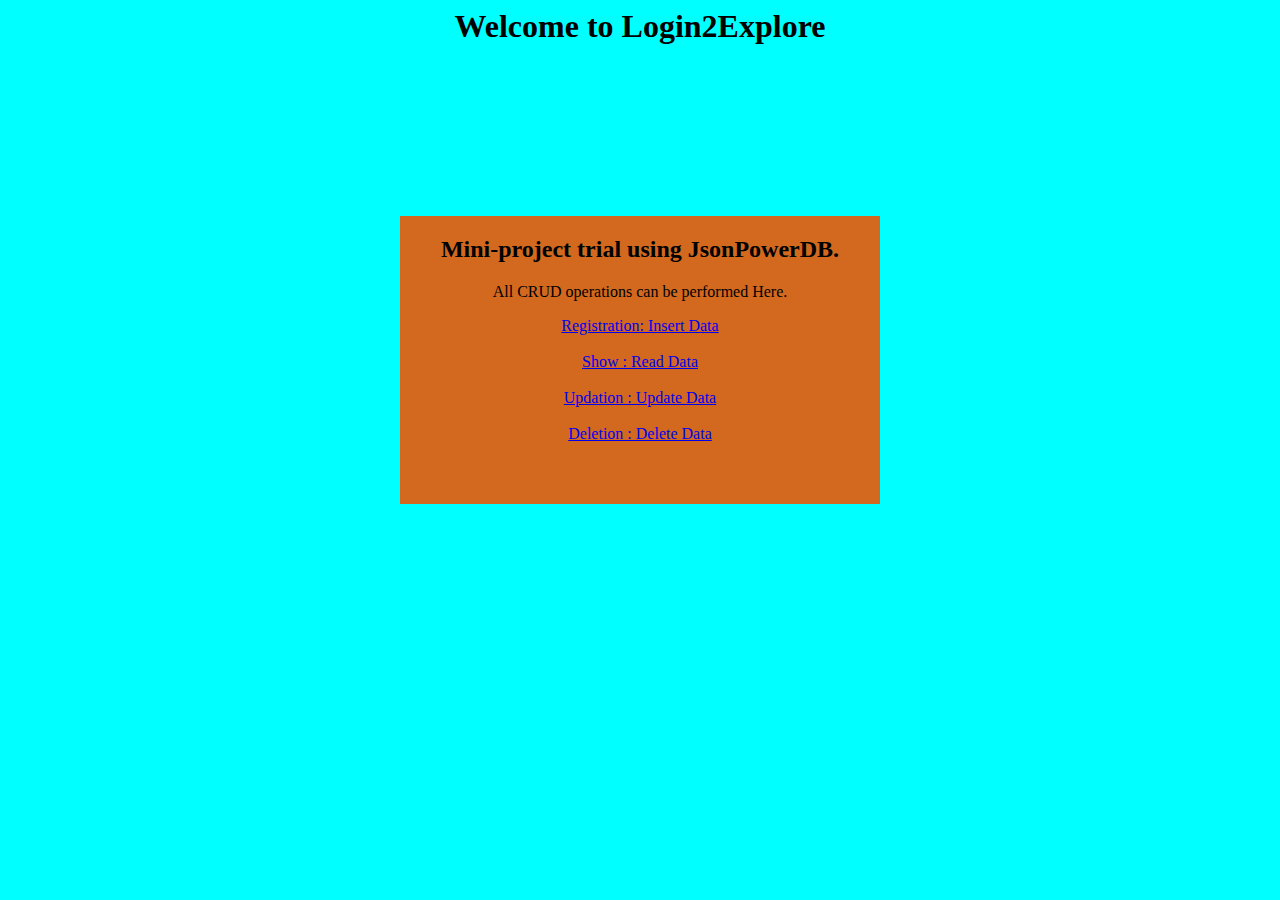
<file: index.html>
<html>
    <head>
        <title>Yash Pratap's Project</title>
        <meta charset="UTF-8">
        <meta name="viewport" content="width=device-width, initial-scale=1.0">
        <style>
            #container{
                background-color:chocolate;
                position: fixed;
                top: 40%;
                left: 50%;
                width:30em;
                height:18em;
                margin-top: -9em;
                margin-left: -15em;
                border: 1px solid #ccc;
                border: activecaption;
            }
            body {
             background-color:aqua;
            }
        </style>
    </head>
    <body>
        <center><h1 style="font-family: san-serif, margin-top 20px;">Welcome to Login2Explore</h1></center>
        <div id="container">
            <center>
                <h2>Mini-project trial using JsonPowerDB.</h2>
                <p>All CRUD operations can be performed Here.</p>
                <a href="register.html">Registration: Insert Data</a> <br><br>
                <a href="show.html">Show : Read Data</a><br><br>
                <a href="update.html">Updation : Update Data</a><br><br>
                <a href="delete.html">Deletion : Delete Data</a>
            </center>
        </div>
        
        
    </body>
</html>
</file>
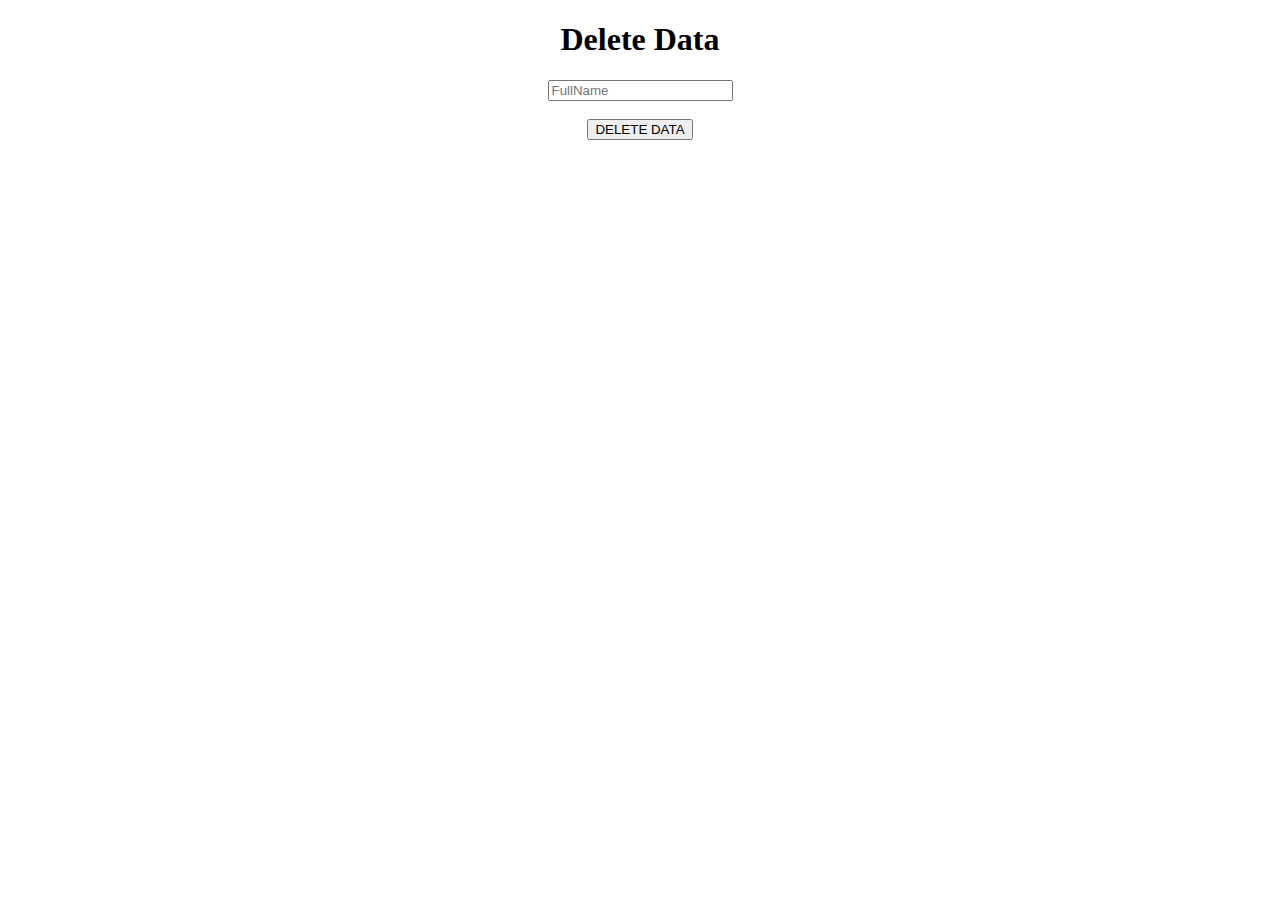
<file: delete.html>
<!DOCTYPE html>

<html>
    <head>
        <title>L2E Mini Project</title>
        <meta charset="UTF-8">
        <meta name="viewport" content="width=device-width, initial-scale=1.0">
        <script src="https://ajax.googleapis.com/ajax/libs/jquery/3.5.1/jquery.min.js"></script>
        <script src="http://login2explore.com/jpdb/resources/js/0.0.3/jpdb-commons.js"></script>

    </head>
    <body>
    <center><h1>Delete Data</h1></center>
    <center><input id="name" maxlength="50" placeholder="FullName" name="fullname" type="text" /><br><br>
        <input type="button" value="DELETE DATA" onclick="deleteData();"/></center>
    <p id="show"></p>
    <script>
        function executeCommand(reqString, dbBaseUrl, apiEndPointUrl) {
            var url = dbBaseUrl + apiEndPointUrl;
            var jsonObj;
            $.post(url, reqString, function (result) {
                jsonObj = JSON.parse(result);
            }).fail(function (result) {
                var dataJsonObj = result.responseText;
                jsonObj = JSON.parse(dataJsonObj);
            });
            return jsonObj;
        }
        function deleteData(){
            var token = "YOUR TOKEN HERE";
            var dbname = "StudentData";
            var relationName = "Student-Data";
            var name = parseInt(document.getElementById("name").value);

            var reqString = createREMOVERecordRequest(token, dbname, relationName, name);
            alert(reqString);
            jQuery.ajaxSetup({async: false});
            var resultObj = executeCommand(reqString,
                    "http://api.login2explore.com:5577", "/api/iml");
            jQuery.ajaxSetup({async: true});
            alert(JSON.stringify(resultObj));
            
        }
    </script>
    </body>
</html>
</file>
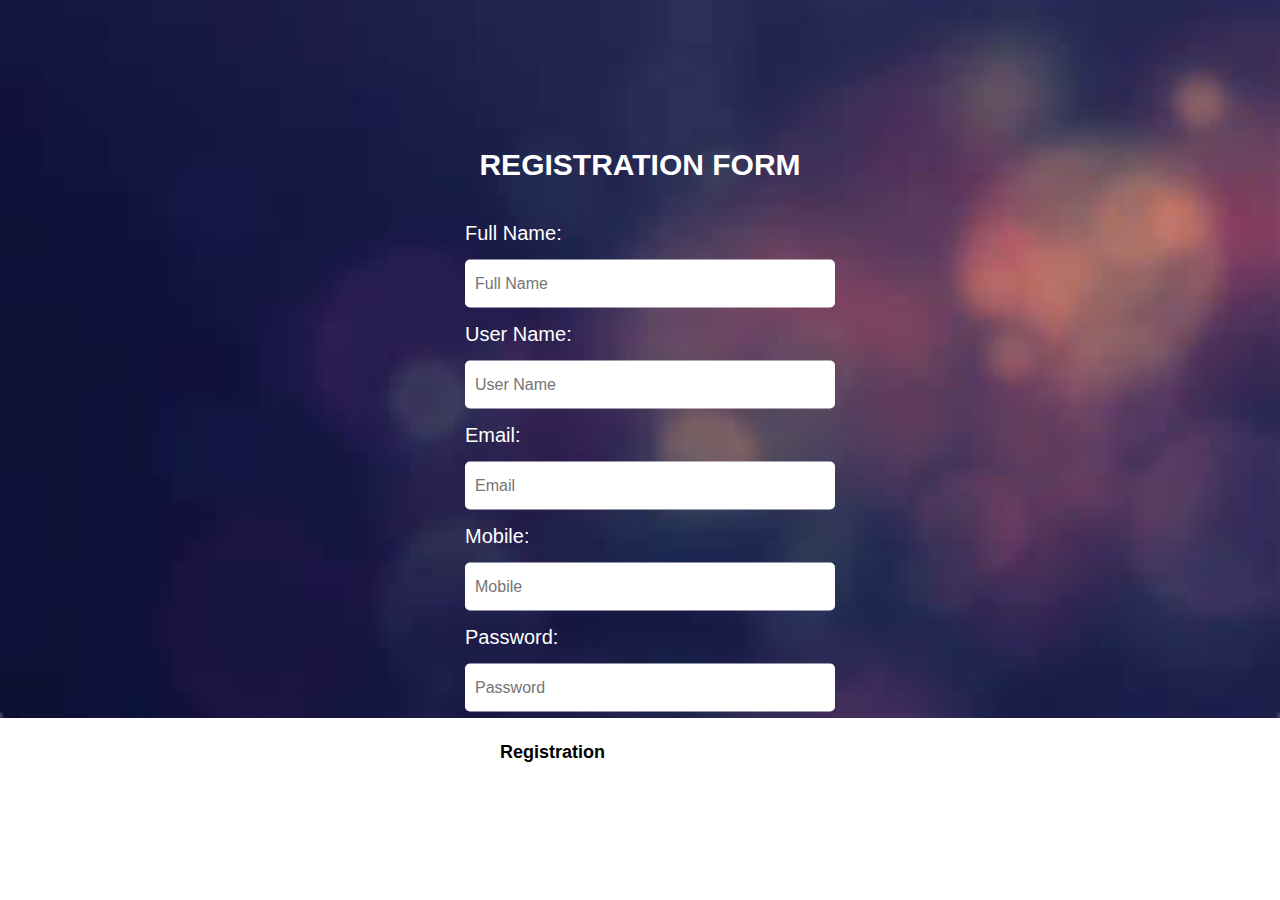
<file: register.html>
<!DOCTYPE html>
<html lang="en">
<head>
    <meta charset="UTF-8">
    <meta http-equiv="X-UA-Compatible" content="IE=edge">
    <meta name="viewport" content="width=device-width, initial-scale=1.0">
    <title>Yash Pratap's Login2Xplore</title>
    <link rel="stylesheet" href="styles.css">
</head>
<body>
      <div class="registration-form">
        <h1>Registration Form</h1>
        <form action="#" method="post">
            <p>Full Name:</p>
            <input type="text" name="fullname" placeholder="Full Name">
            <p>User Name:</p>
            <input type="text" name="username" placeholder="User Name">
            <p>Email:</p>
            <input type="text" name="email" placeholder="Email">
            <p>Mobile:</p>
            <input type="text" name="phone" placeholder="Mobile">
            <p>Password:</p>
            <input type="password" name="password" placeholder="Password">
            <button type="submit">Registration</button>
        </form>
      </div>
      <script>
        function createPUTRequest(connToken, jsonObj, dbName, relName) {
            var putRequest = "{\n"
                    + "\"token\" : \""
                    + connToken
                    + "\","
                    + "\"dbName\": \""
                    + dbName
                    + "\",\n" + "\"cmd\" : \"PUT\",\n"
                    + "\"rel\" : \""
                    + relName + "\","
                    + "\"jsonStr\": \n"
                    + jsonObj
                    + "\n"
                    + "}";
            return putRequest;
        }
        function executeCommand(reqString, dbBaseUrl, apiEndPointUrl) {
            var url = dbBaseUrl + apiEndPointUrl;
            var jsonObj;
            $.post(url, reqString, function (result) {
                jsonObj = JSON.parse(result);
            }).fail(function (result) {
                var dataJsonObj = result.responseText;
                jsonObj = JSON.parse(dataJsonObj);
            });
            return jsonObj;
        }

        function validateAndGetFormData() {
            
            var fullname = document.getElementById("FullName").value;
            var username = document.getElementById("UserName").value;
            var email = document.getElementById("Email").value;
            var Mobile = document.getElementById("Mobile").value;
            var password = document.getElementById("Password").value;
            
            
            var jsonStrObj = {
                CandidateName: fullname,
                Username: username,
                Email: email,
                Mobile: mobile,
                Password: password,
            };
            return JSON.stringify(jsonStrObj);
        }

        function registerCandidate() {

            var jsonStr = validateAndGetFormData();
            if (jsonStr === "") {
                return;
            }
            var putReqStr = createPUTRequest("YOUR TOKEN HERE",
                    jsonStr, "StudentData", "Student-Data");
            alert(putReqStr);
            jQuery.ajaxSetup({async: false});
            var resultObj = executeCommand(putReqStr,
                    "http://api.login2explore.com:5577", "/api/iml");
            jQuery.ajaxSetup({async: true});
            alert( "INSERTED "+JSON.stringify(resultObj));

        }
    </script>
</body>
</html>
</file>
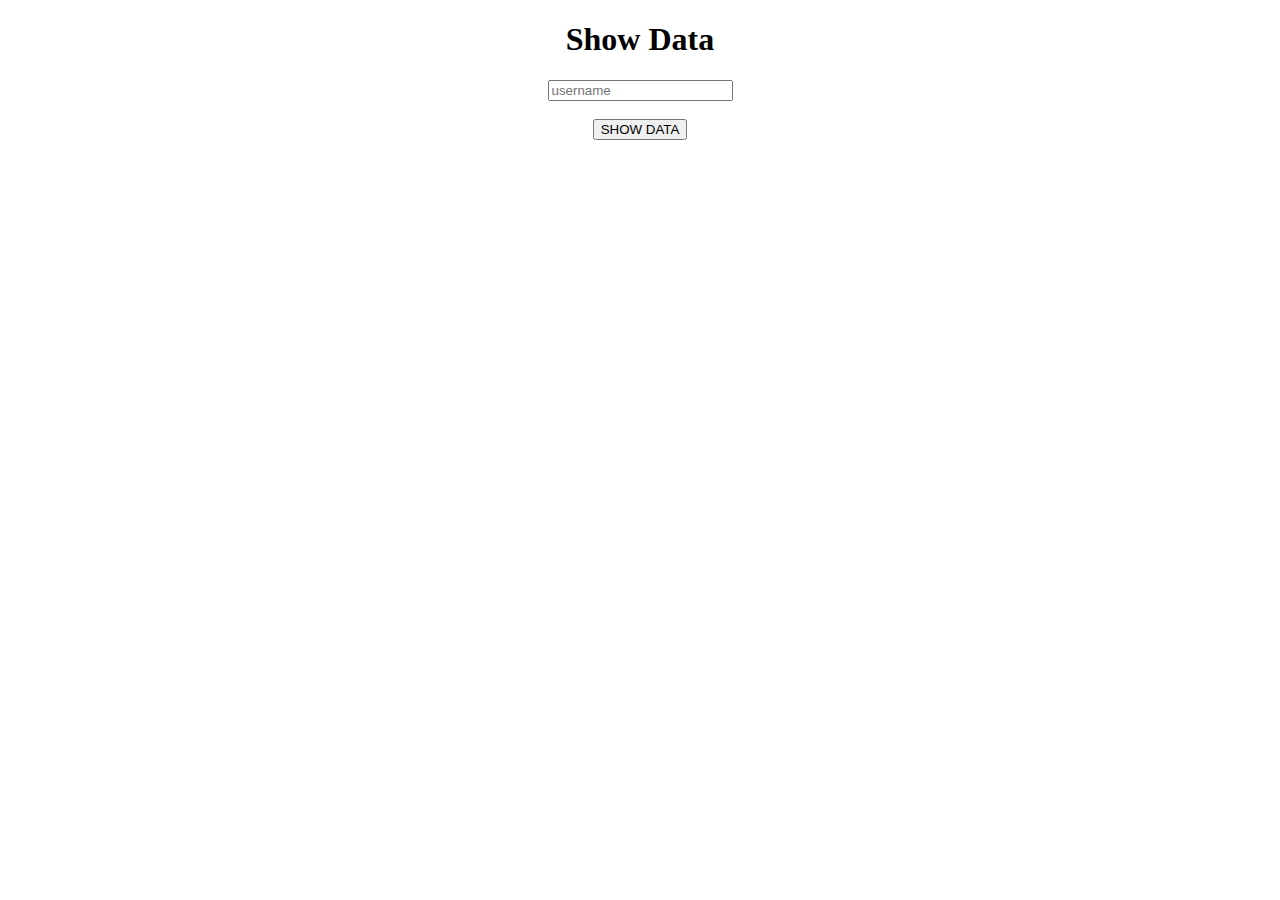
<file: show.html>
<!DOCTYPE html>

<html>
    <head>
        <title>L2E Mini Project</title>
        <meta charset="UTF-8">
        <meta name="viewport" content="width=device-width, initial-scale=1.0">
        <script src="https://ajax.googleapis.com/ajax/libs/jquery/3.5.1/jquery.min.js"></script>
        <script src="http://login2explore.com/jpdb/resources/js/0.0.3/jpdb-commons.js"></script>
    </head>
    <body>
    <center><h1>Show Data</h1></center>
    <center><input id="username" maxlength="50" placeholder="username" name="username" type="text" /><br><br>
        <input type="button" value="SHOW DATA" onclick="showData();"/></center>
    <p id="show"></p>
    <script>
        function executeCommand(reqString, dbBaseUrl, apiEndPointUrl) {
            var url = dbBaseUrl + apiEndPointUrl;
            var jsonObj;
            $.post(url, reqString, function (result) {
                jsonObj = JSON.parse(result);
            }).fail(function (result) {
                var dataJsonObj = result.responseText;
                jsonObj = JSON.parse(dataJsonObj);
            });
            return jsonObj;
        }
        function showData(){
            var token = "YOUR TOKEN HERE";
            var dbname = "StudentData";
            var relationName = "Student-Data";
            var name = document.getElementById("name").value;
            var jsonStr = {
                FullName : name
            };
            var reqString = createGETRequest(token, dbname, relationName, JSON.stringify(jsonStr));
            alert(reqString);
            jQuery.ajaxSetup({async: false});
            var resultObj = executeCommand(reqString,
                    "http://api.login2explore.com:5577", "/api/irl");
            jQuery.ajaxSetup({async: true});
            
            var data = JSON.stringify(resultObj);
            
            var res = data.split("\"");
            var mainContainer = document.getElementById("show");
            mainContainer.innerHTML = "Name : " + res[18].replace("\\","") + "      username : " + res[10].replace("\\","")
                + "     email : " + res[22].replace("\\","") + "        mobile : " + res[14].replace("\\", ""); 

            
        }
    </script>
    </body>
</html>
</file>
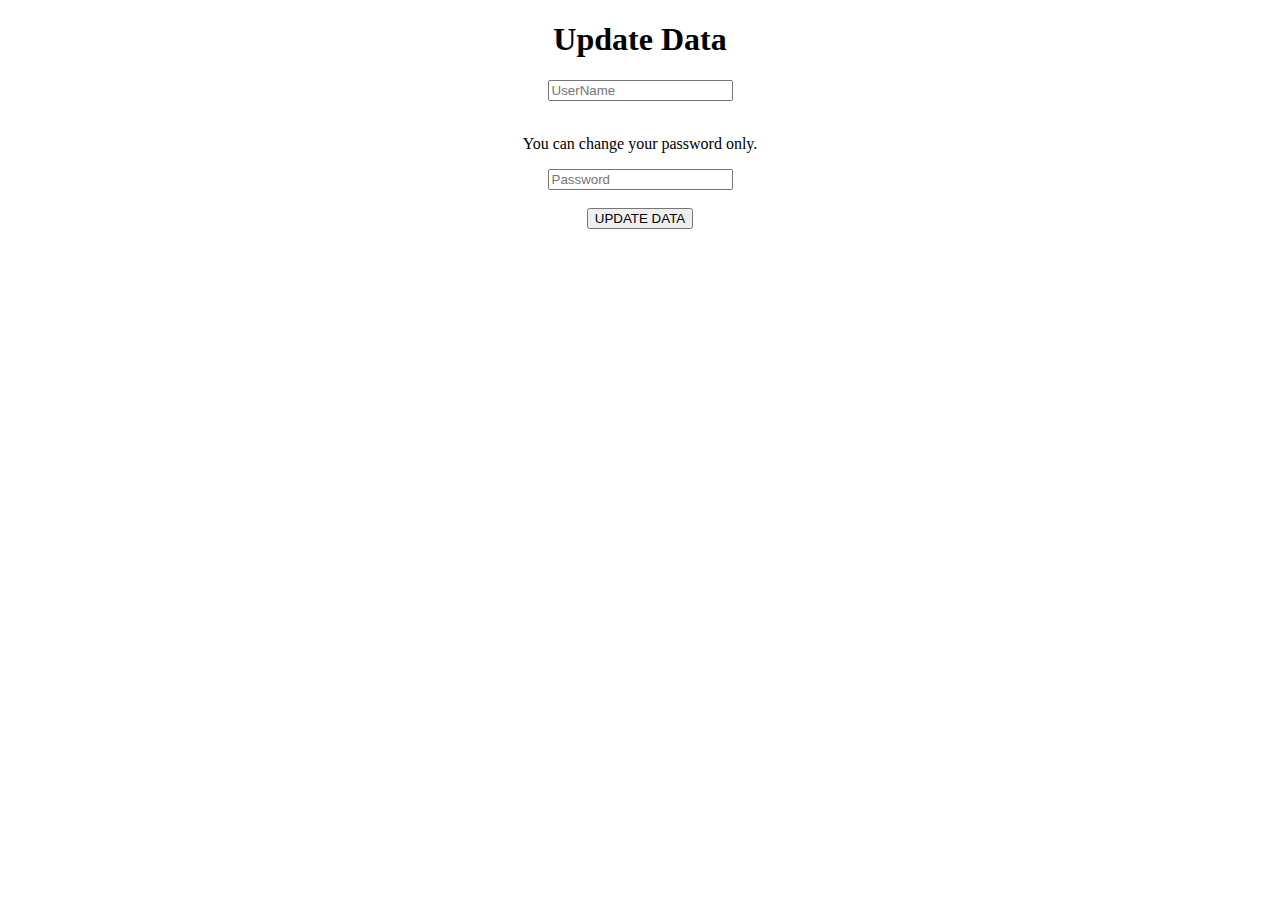
<file: update.html>
<!DOCTYPE html>

<html>
    <head>
        <title>L2E Mini Project</title>
        <meta charset="UTF-8">
        <meta name="viewport" content="width=device-width, initial-scale=1.0">
        <script src="https://ajax.googleapis.com/ajax/libs/jquery/3.5.1/jquery.min.js"></script>
        <script src="http://login2explore.com/jpdb/resources/js/0.0.3/jpdb-commons.js"></script>

    </head>
    <body>
    <center><h1>Update Data</h1></center>
    <center><input id="username" maxlength="50" placeholder="UserName" name="username" type="text" /><br><br>
        <p>You can change your password only.</p>
        <input id="password" maxlength="50" placeholder="Password" name="password" type="password" /><br><br>
        <input type="button" value="UPDATE DATA" onclick="updateData();"/></center>
    <p id="show"></p>
    <script>
        function executeCommand(reqString, dbBaseUrl, apiEndPointUrl) {
            var url = dbBaseUrl + apiEndPointUrl;
            var jsonObj;
            $.post(url, reqString, function (result) {
                jsonObj = JSON.parse(result);
            }).fail(function (result) {
                var dataJsonObj = result.responseText;
                jsonObj = JSON.parse(dataJsonObj);
            });
            return jsonObj;
        }
        function updateData(){
            var token = "YOUR TOKEN HERE";
            var dbname = "StudentData";
            var relationName = "Student-Data";
            var roll = parseInt(document.getElementById("username").value);
            var password = document.getElementById("password").value;
            
            var jsonObj = {
                Password : password,
            };
            var reqString = createUPDATERecordRequest(token, JSON.stringify(jsonObj), dbname, relationName, username);
            alert(reqString);
            jQuery.ajaxSetup({async: false});
            var resultObj = executeCommand(reqString,
                    "http://api.login2explore.com:5577", "/api/iml");
            jQuery.ajaxSetup({async: true});
            alert(JSON.stringify(resultObj));
            
        }
    </script>
    </body>
</html>
</file>
<file: styles.css>
*{
    padding: 0;
    margin: 0;
    font-family: sans-serif;
}
body{
    background: url(images/back2.jfif) no-repeat;
    background-size: cover;
    color: #fff;
}

.registration-form{
    position: absolute;
    top: 50%;
    left: 50%;
    transform: translate(-50%,-50%);
    width: 350px;
}
.registration-form h1{
    font-size: 30px;
    text-align: center;
    text-transform: uppercase;
    margin: 40px 0;
}

.registration-form p{
    font-size: 20px;
    margin: 15px 0;
}

.registration-form input{
    font-size: 16px;
    padding: 15px 10px;
    width: 100%;
    border: 0;
    border-radius: 5px;
    outline: none;
}

.registration-form button{
    font-size: 18px;
    font-weight: bold;
    margin: 20px 0;
    padding: 10px 15px;
    width: 50%;
    border: 0;
    border-radius: 5px;
    background-color: #fff;
}

.registration-form button:hover{
    color: red;
}
</file>
